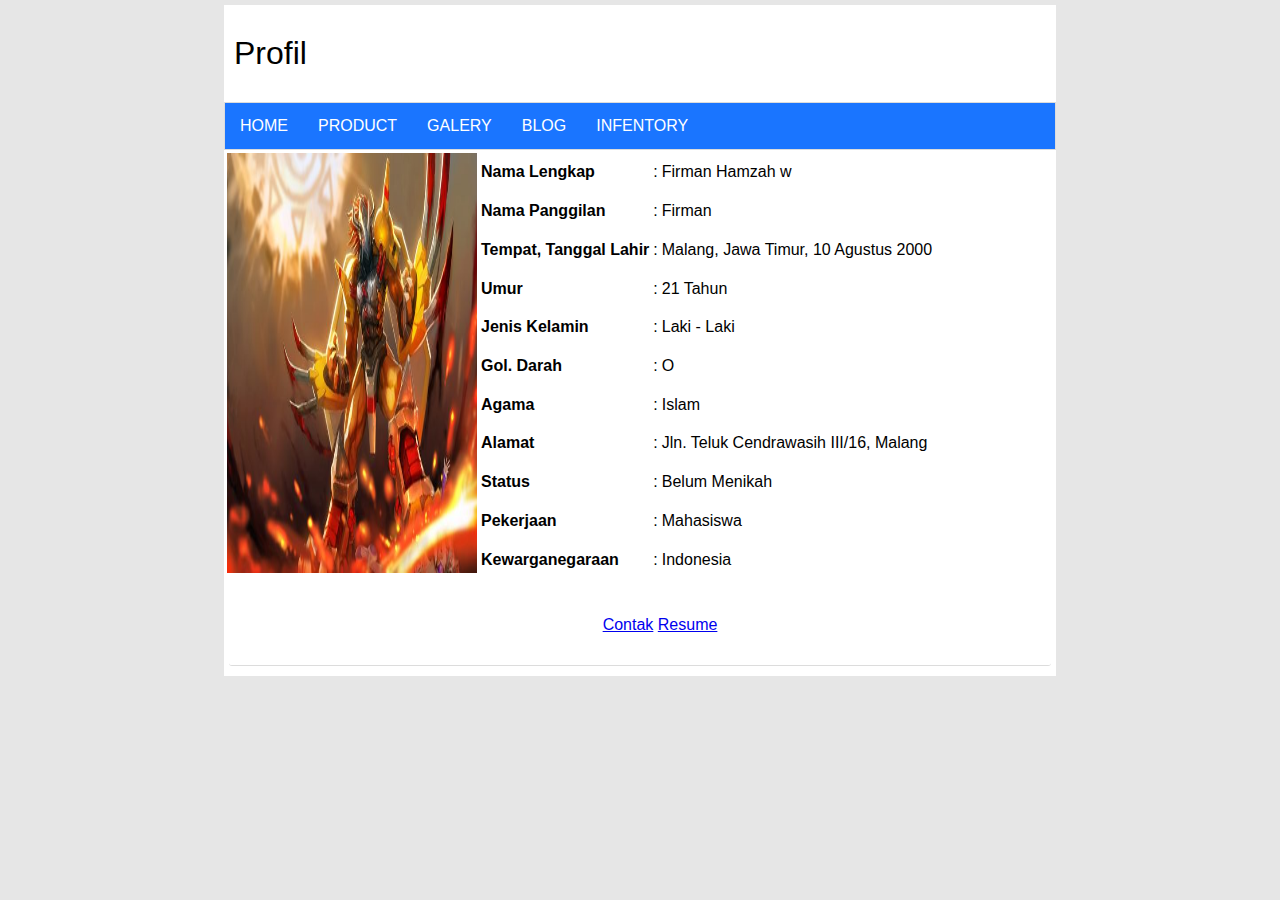
<file: index.html>
<!DOCTYPE html>
<html>

<head>
    <title>HOME</title>
    <link rel="stylesheet" type="text/css" href="style.css">
    <meta name="viewport" content="width=device-width, initial-scale=1.0">
    <meta http-equiv="X-UA-Compatible" content="ie=edge">
</head>

<body>
    <div class="container">
        <header>
            <div class="logo">
                Profil
            </div>
        </header>
        <nav>
            <ul>
                <li><a href="index.html">HOME</a></li>
                <li><a href="PRODUCT.html">PRODUCT</a></li>
                <li><a href="GALERY.html">GALERY</a></li>
                <li><a href="BLOG.html">BLOG</a></li>
                <li><a href="INVENTORY.html">INFENTORY</a></li>

            </ul>
        </nav>
        <form>

            <table>
                <tr>
                    <td rowspan="15" width="250px">
                        <img src="gambar/robot.jpg" width="250px" height="420px" />
                    </td>
                </tr>
                <tr>
                    <td><b>Nama Lengkap</b></td>
                    <td>:</td>
                    <td>Firman Hamzah w</td>
                </tr>
                <tr>
                    <td><b>Nama Panggilan</b></td>
                    <td>:</td>
                    <td>Firman</td>
                </tr>
                <tr>
                    <td><b>Tempat, Tanggal Lahir</b></td>
                    <td>:</td>
                    <td>Malang, Jawa Timur, 10 Agustus 2000</td>
                </tr>
                <tr>
                    <td><b>Umur</b></td>
                    <td>:</td>
                    <td>21 Tahun</td>
                </tr>
                <tr>
                    <td><b>Jenis Kelamin</b></td>
                    <td>:</td>
                    <td>Laki - Laki</td>
                </tr>
                <tr>
                    <td><b>Gol. Darah</b></td>
                    <td>:</td>
                    <td>O</td>
                </tr>
                <tr>
                    <td><b>Agama</b></td>
                    <td>:</td>
                    <td>Islam</td>
                </tr>
                <tr>
                    <td><b>Alamat</b></td>
                    <td>:</td>
                    <td>Jln. Teluk Cendrawasih III/16, Malang</td>
                </tr>
                <tr>
                    <td><b>Status</b></td>
                    <td>:</td>
                    <td>Belum Menikah</td>
                </tr>
                <tr>
                    <td><b>Pekerjaan</b></td>
                    <td>:</td>
                    <td>Mahasiswa</td>
                </tr>
                <tr>
                    <td><b>Kewarganegaraan</b></td>
                    <td>:</td>
                    <td>Indonesia</td>
                </tr>

            </table>
            </fieldset>
        </form>

        <footer>
            <ul>
                <a href="Contak.html">Contak</a>
                <a href="Resume.html">Resume</a>


            </ul>

        </footer>
    </div>
</body>

</html>
</file>
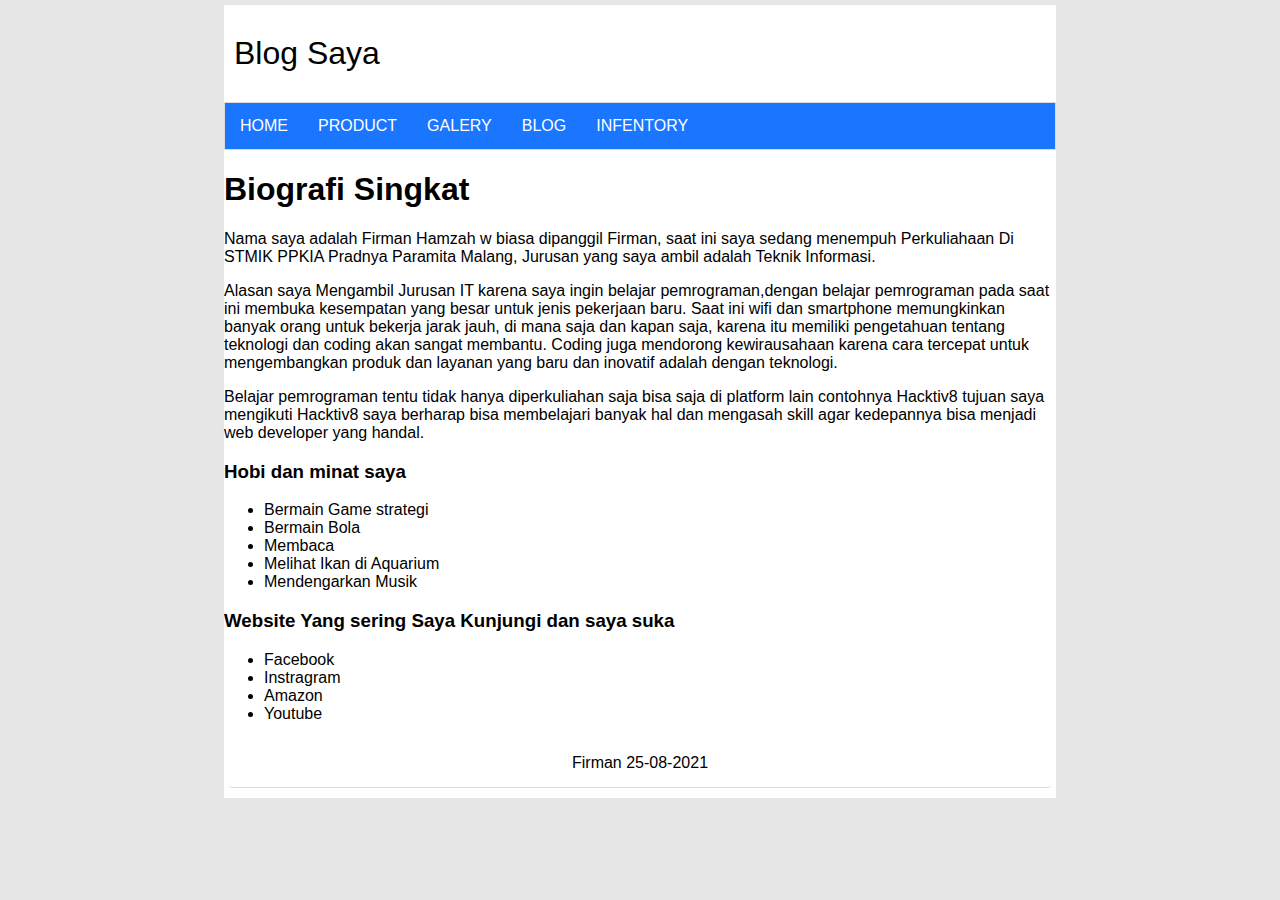
<file: BLOG.html>
<!DOCTYPE html>
<html>

<head>
    <title>BLOG</title>
    <link rel="stylesheet" type="text/css" href="style.css">
    <meta name="viewport" content="width=device-width, initial-scale=1.0">
    <meta http-equiv="X-UA-Compatible" content="ie=edge">
</head>

<!-- Navbar -->

<body>
    <div class="container">
        <header>
            <div class="logo">
                Blog Saya
            </div>
        </header>
        <nav>
            <ul>
                <li><a href="index.html">HOME</a></li>
                <li><a href="PRODUCT.html">PRODUCT</a></li>
                <li><a href="GALERY.html">GALERY</a></li>
                <li><a href="BLOG.html">BLOG</a></li>
                <li><a href="INVENTORY.html">INFENTORY</a></li>

            </ul>
        </nav>
        <div id="mainPicture">
            <div class="picture">

            </div>
        </div>

        <!-- Biografi singkat -->

        <div id="page">
            <h1>Biografi Singkat</h1>
            <p> Nama saya adalah Firman Hamzah w biasa dipanggil
                Firman, saat ini saya sedang menempuh Perkuliahaan Di STMIK PPKIA Pradnya Paramita Malang, Jurusan yang
                saya ambil adalah Teknik Informasi.</p>
            <p> Alasan saya Mengambil Jurusan IT karena saya ingin belajar pemrograman,dengan belajar pemrograman pada
                saat ini membuka kesempatan yang besar untuk
                jenis pekerjaan baru. Saat ini wifi dan smartphone memungkinkan banyak orang untuk bekerja jarak jauh,
                di mana saja dan kapan saja, karena itu memiliki pengetahuan tentang teknologi dan coding akan sangat
                membantu.
                Coding juga mendorong kewirausahaan karena cara tercepat untuk mengembangkan produk dan layanan yang
                baru dan inovatif adalah dengan teknologi.
            </p>
            <p>Belajar pemrograman tentu tidak hanya diperkuliahan saja bisa saja di platform lain contohnya Hacktiv8
                tujuan saya mengikuti Hacktiv8 saya berharap bisa membelajari banyak hal dan mengasah skill agar
                kedepannya bisa menjadi web developer yang handal. </p>

            <h3><b>Hobi dan minat saya </b><br></h3>
            <div>
                <ul>
                    <li>Bermain Game strategi</li>
                    <li>Bermain Bola</li>
                    <li>Membaca</li>
                    <li>Melihat Ikan di Aquarium</li>
                    <li>Mendengarkan Musik</li>
                </ul>

                <h3><b>Website Yang sering Saya Kunjungi dan saya suka</b><br></h3>
                <div>
                    <ul>
                        <li>Facebook</li>
                        <li>Instragram</li>
                        <li>Amazon</li>
                        <li>Youtube</li>

                    </ul>


                </div>
            </div>
        </div>

        <!-- Footer -->

        <footer>
            Firman 25-08-2021
        </footer>
    </div>
</body>

</html>
</file>
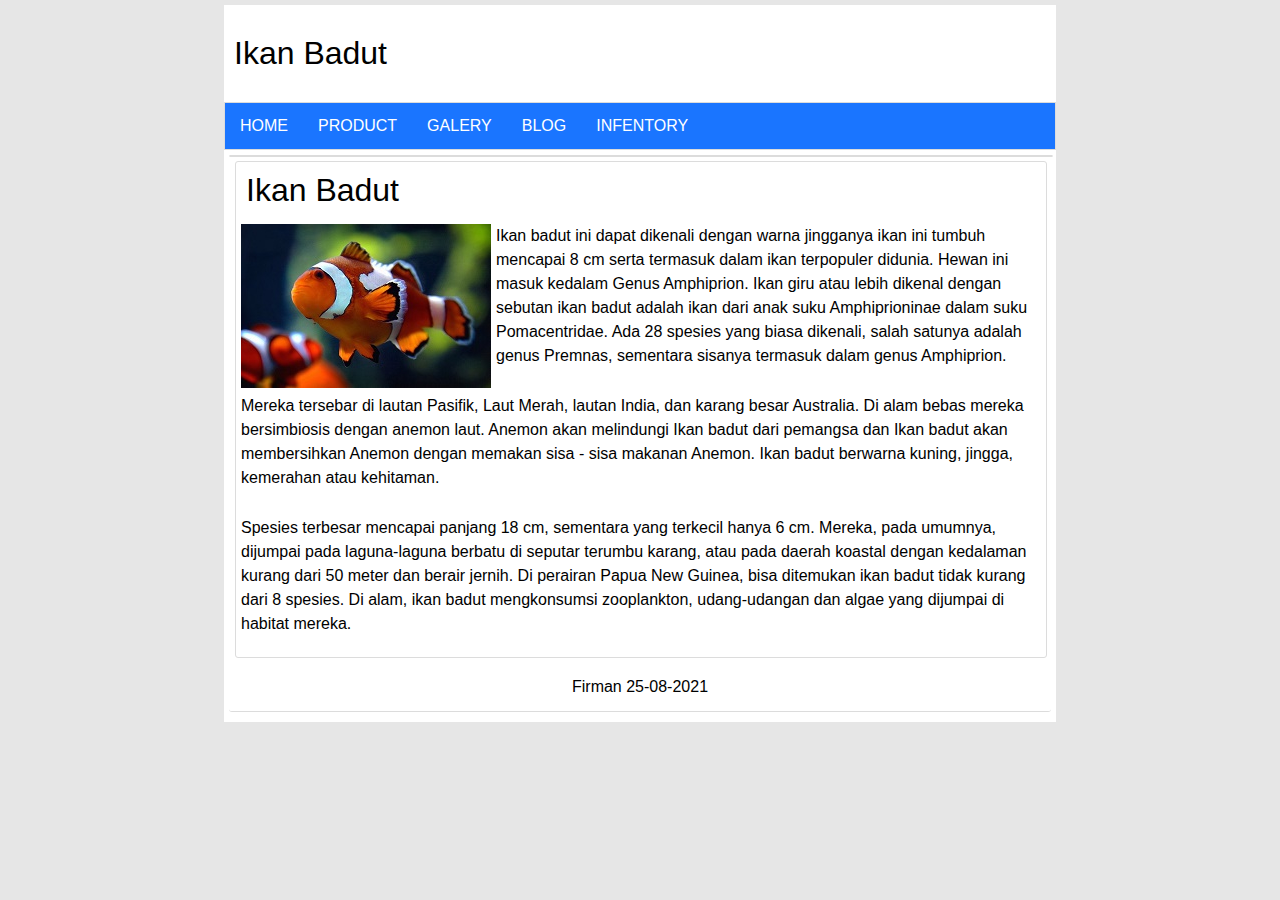
<file: ikan-badut.html>
<!DOCTYPE html>
<html>

<head>
    <title>Ikan Badut</title>
    <link rel="stylesheet" type="text/css" href="style.css">
    <meta name="viewport" content="width=device-width, initial-scale=1.0">
    <meta http-equiv="X-UA-Compatible" content="ie=edge">
</head>

<body>
    <div class="container">
        <header>
            <div class="logo">
                Ikan Badut
            </div>
        </header>
        <nav>
            <ul>
                <li><a href="index.html">HOME</a></li>
                <li><a href="PRODUCT.html">PRODUCT</a></li>
                <li><a href="GALERY.html">GALERY</a></li>
                <li><a href="BLOG.html">BLOG</a></li>
                <li><a href="INVENTORY.html">INFENTORY</a></li>
            </ul>
        </nav>
        <article>
            <div class="isi">
                <div class="judul">
                    Ikan Badut
                </div>
                <img src="gambar/ikan-badut.jpg">
                <p>Ikan badut ini dapat dikenali dengan warna jingganya ikan ini tumbuh mencapai 8 cm serta termasuk
                    dalam ikan terpopuler didunia. Hewan ini masuk kedalam Genus Amphiprion. Ikan giru atau lebih
                    dikenal dengan sebutan ikan badut adalah ikan dari anak suku Amphiprioninae dalam suku
                    Pomacentridae. Ada 28 spesies yang biasa dikenali, salah satunya adalah genus Premnas, sementara
                    sisanya termasuk dalam genus Amphiprion. </p>
                <p>Mereka tersebar di lautan Pasifik, Laut Merah, lautan India, dan karang besar Australia. Di alam
                    bebas mereka bersimbiosis dengan anemon laut. Anemon akan melindungi Ikan badut dari pemangsa dan
                    Ikan badut akan membersihkan Anemon dengan memakan sisa - sisa makanan Anemon. Ikan badut berwarna
                    kuning, jingga, kemerahan atau kehitaman. </p>
                <p>Spesies terbesar mencapai panjang 18 cm, sementara yang terkecil hanya 6 cm. Mereka, pada umumnya,
                    dijumpai pada laguna-laguna berbatu di seputar terumbu karang, atau pada daerah koastal dengan
                    kedalaman kurang dari 50 meter dan berair jernih. Di perairan Papua New Guinea, bisa ditemukan ikan
                    badut tidak kurang dari 8 spesies. Di alam, ikan badut mengkonsumsi zooplankton, udang-udangan dan
                    algae yang dijumpai di habitat mereka.</p>
            </div>

        </article>

        <footer>
            Firman 25-08-2021
        </footer>
    </div>
</body>

</html>
</file>
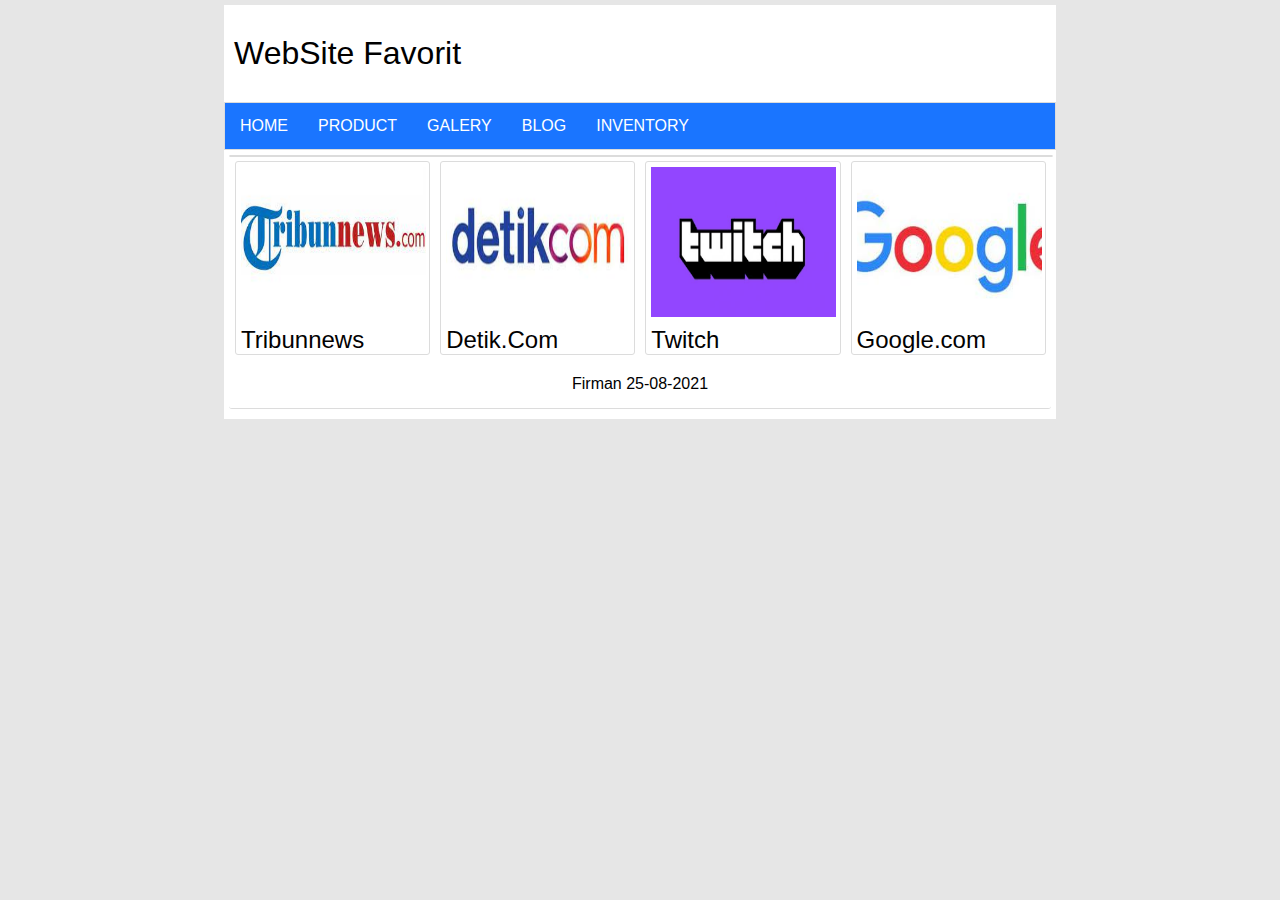
<file: INVENTORY.html>
<!DOCTYPE html>
<html>

<head>
    <title>INVENTORY</title>
    <link rel="stylesheet" type="text/css" href="style.css">
    <meta name="viewport" content="width=device-width, initial-scale=1.0">
    <meta http-equiv="X-UA-Compatible" content="ie=edge">
</head>

<body>
    <div class="container">
        <header>
            <div class="logo">
                WebSite Favorit
            </div>
        </header>
        <nav>
            <ul>
                <li><a href="index.html">HOME</a></li>
                <li><a href="PRODUCT.html">PRODUCT</a></li>
                <li><a href="GALERY.html">GALERY</a></li>
                <li><a href="BLOG.html">BLOG</a></li>
                <li><a href="INVENTORY.html">INVENTORY</a></li>

            </ul>
        </nav>
        <div id="mainPicture">
            <div class="picture">

            </div>
        </div>
        <article>
            <div class="konten">
                <a href="https://www.tribunnews.com/"><img src="gambar/tribunnews.jpg"></a>
                <div class="judul">
                    <a href="https://www.tribunnews.com/">Tribunnews</a>
                </div>

            </div>
            <div class="konten">
                <a href="https://www.detik.com/"><img src="gambar/detik.jpg"></a>
                <div class="judul">
                    <a href="https://www.detik.com/">Detik.Com</a>
                </div>


            </div>
            <div class="konten">
                <a href="https://www.twitch.tv/"><img src="gambar/twich.jpg"></a>
                <div class="judul">
                    <a href="https://www.twitch.tv/">Twitch</a>
                </div>

            </div>
            <div class="konten">
                <a href="https://www.google.com/?hl=id"><img src="gambar/google.jpg"></a>
                <div class="judul">
                    <a href="https://www.google.com/?hl=id">Google.com</a>
                </div>

            </div>
        </article>

        <footer>
            Firman 25-08-2021
        </footer>
    </div>
</body>

</html>
</file>
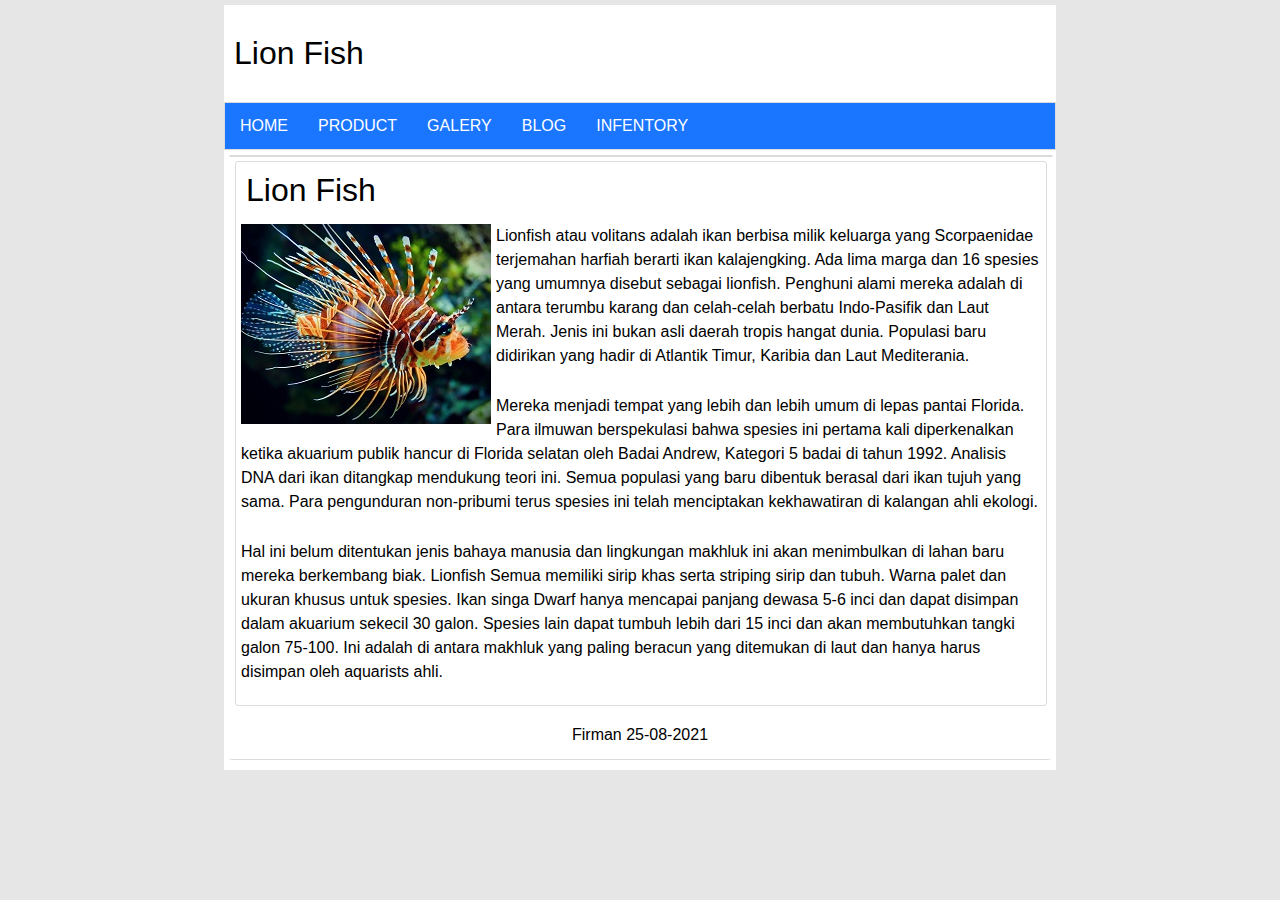
<file: lion-fish.html>
<!DOCTYPE html>
<html>

<head>
    <title>Lion Fish</title>
    <link rel="stylesheet" type="text/css" href="style.css">
    <meta name="viewport" content="width=device-width, initial-scale=1.0">
    <meta http-equiv="X-UA-Compatible" content="ie=edge">
</head>

<body>
    <div class="container">
        <header>
            <div class="logo">
                Lion Fish </div>
        </header>
        <nav>
            <ul>
                <li><a href="index.html">HOME</a></li>
                <li><a href="PRODUCT.html">PRODUCT</a></li>
                <li><a href="GALERY.html">GALERY</a></li>
                <li><a href="BLOG.html">BLOG</a></li>
                <li><a href="INVENTORY.html">INFENTORY</a></li>
            </ul>
        </nav>
        <article>
            <div class="isi">
                <div class="judul">
                    Lion Fish
                </div>
                <img src="gambar/lion-fish.jpg">
                <p>Lionfish atau volitans adalah ikan berbisa milik keluarga yang Scorpaenidae terjemahan harfiah
                    berarti ikan kalajengking. Ada lima marga dan 16 spesies yang umumnya disebut sebagai lionfish.
                    Penghuni alami mereka adalah di antara terumbu karang dan celah-celah berbatu Indo-Pasifik dan Laut
                    Merah. Jenis ini bukan asli daerah tropis hangat dunia. Populasi baru didirikan yang hadir di
                    Atlantik Timur, Karibia dan Laut Mediterania.</p>
                <p>Mereka menjadi tempat yang lebih dan lebih umum di lepas pantai Florida. Para ilmuwan berspekulasi
                    bahwa spesies ini pertama kali diperkenalkan ketika akuarium publik hancur di Florida selatan oleh
                    Badai Andrew, Kategori 5 badai di tahun 1992. Analisis DNA dari ikan ditangkap mendukung teori ini.
                    Semua populasi yang baru dibentuk berasal dari ikan tujuh yang sama. Para pengunduran non-pribumi
                    terus spesies ini telah menciptakan kekhawatiran di kalangan ahli ekologi. </p>
                <p>Hal ini belum ditentukan jenis bahaya manusia dan lingkungan makhluk ini akan menimbulkan di lahan
                    baru mereka berkembang biak. Lionfish Semua memiliki sirip khas serta striping sirip dan tubuh.
                    Warna palet dan ukuran khusus untuk spesies. Ikan singa Dwarf hanya mencapai panjang dewasa 5-6 inci
                    dan dapat disimpan dalam akuarium sekecil 30 galon. Spesies lain dapat tumbuh lebih dari 15 inci dan
                    akan membutuhkan tangki galon 75-100. Ini adalah di antara makhluk yang paling beracun yang
                    ditemukan di laut dan hanya harus disimpan oleh aquarists ahli.</p>
            </div>

        </article>

        <footer>
            Firman 25-08-2021
        </footer>
    </div>
</body>

</html>
</file>
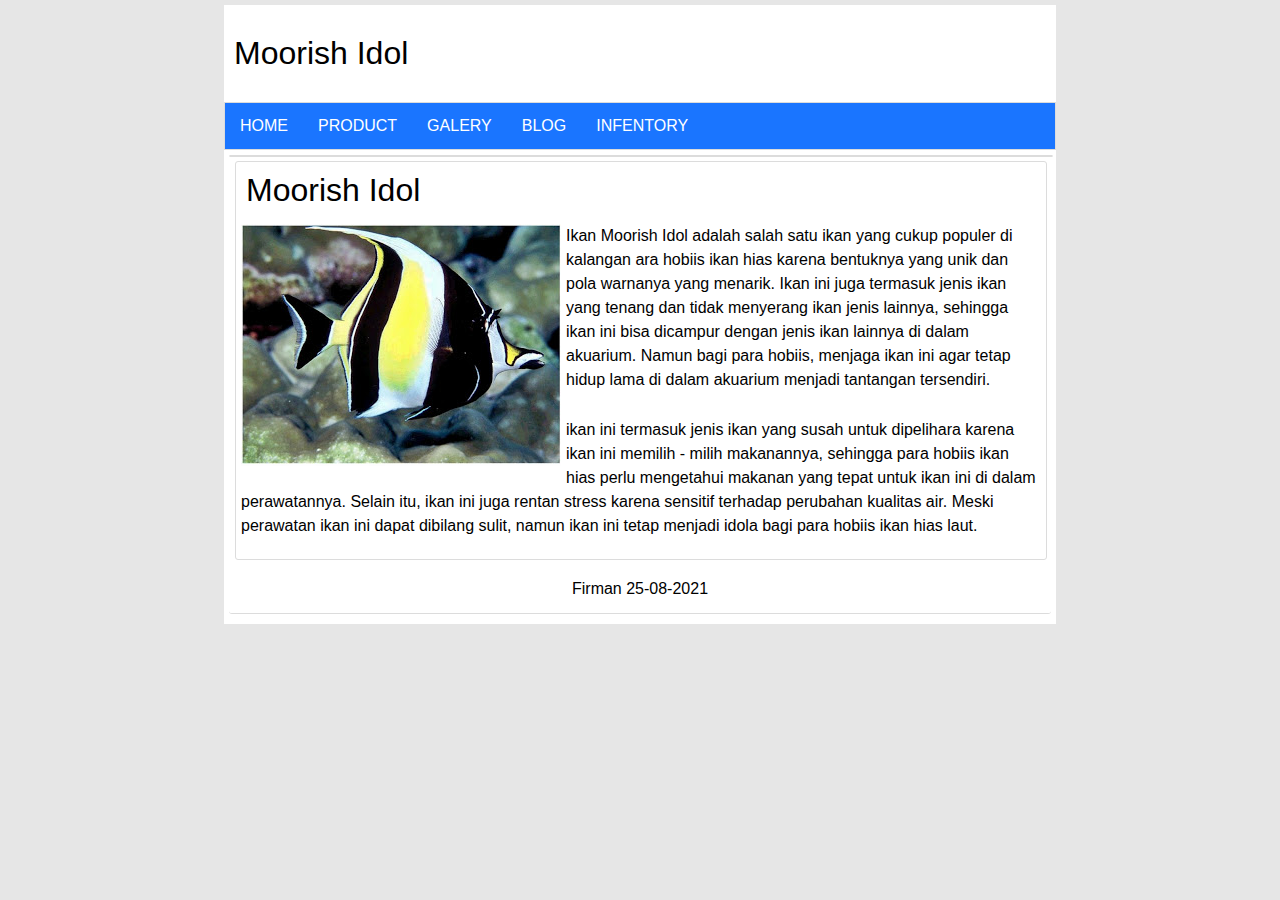
<file: moorish-idol.html>
<!DOCTYPE html>
<html>

<head>
    <title>Ikan Badut</title>
    <link rel="stylesheet" type="text/css" href="style.css">
    <meta name="viewport" content="width=device-width, initial-scale=1.0">
    <meta http-equiv="X-UA-Compatible" content="ie=edge">
</head>

<body>
    <div class="container">
        <header>
            <div class="logo">
                Moorish Idol
            </div>
        </header>
        <nav>
            <ul>
                <li><a href="index.html">HOME</a></li>
                <li><a href="PRODUCT.html">PRODUCT</a></li>
                <li><a href="GALERY.html">GALERY</a></li>
                <li><a href="BLOG.html">BLOG</a></li>
                <li><a href="INVENTORY.html">INFENTORY</a></li>
            </ul>
        </nav>
        <article>
            <div class="isi">
                <div class="judul">
                    Moorish Idol
                </div>
                <img src="gambar/Moorish-Idol.jpg">
                <p>Ikan Moorish Idol adalah salah satu ikan yang cukup populer di kalangan ara hobiis ikan hias karena
                    bentuknya yang unik dan pola warnanya yang menarik. Ikan ini juga termasuk jenis ikan yang tenang
                    dan tidak menyerang ikan jenis lainnya, sehingga ikan ini bisa dicampur dengan jenis ikan lainnya di
                    dalam akuarium. Namun bagi para hobiis, menjaga ikan ini agar tetap hidup lama di dalam akuarium
                    menjadi tantangan tersendiri.</p>
                <p>ikan ini termasuk jenis ikan yang susah untuk dipelihara karena ikan ini memilih - milih makanannya,
                    sehingga para hobiis ikan hias perlu mengetahui makanan yang tepat untuk ikan ini di dalam
                    perawatannya. Selain itu, ikan ini juga rentan stress karena sensitif terhadap perubahan kualitas
                    air. Meski perawatan ikan ini dapat dibilang sulit, namun ikan ini tetap menjadi idola bagi para
                    hobiis ikan hias laut. </p>

            </div>

        </article>

        <footer>
            Firman 25-08-2021
        </footer>
    </div>
</body>

</html>
</file>
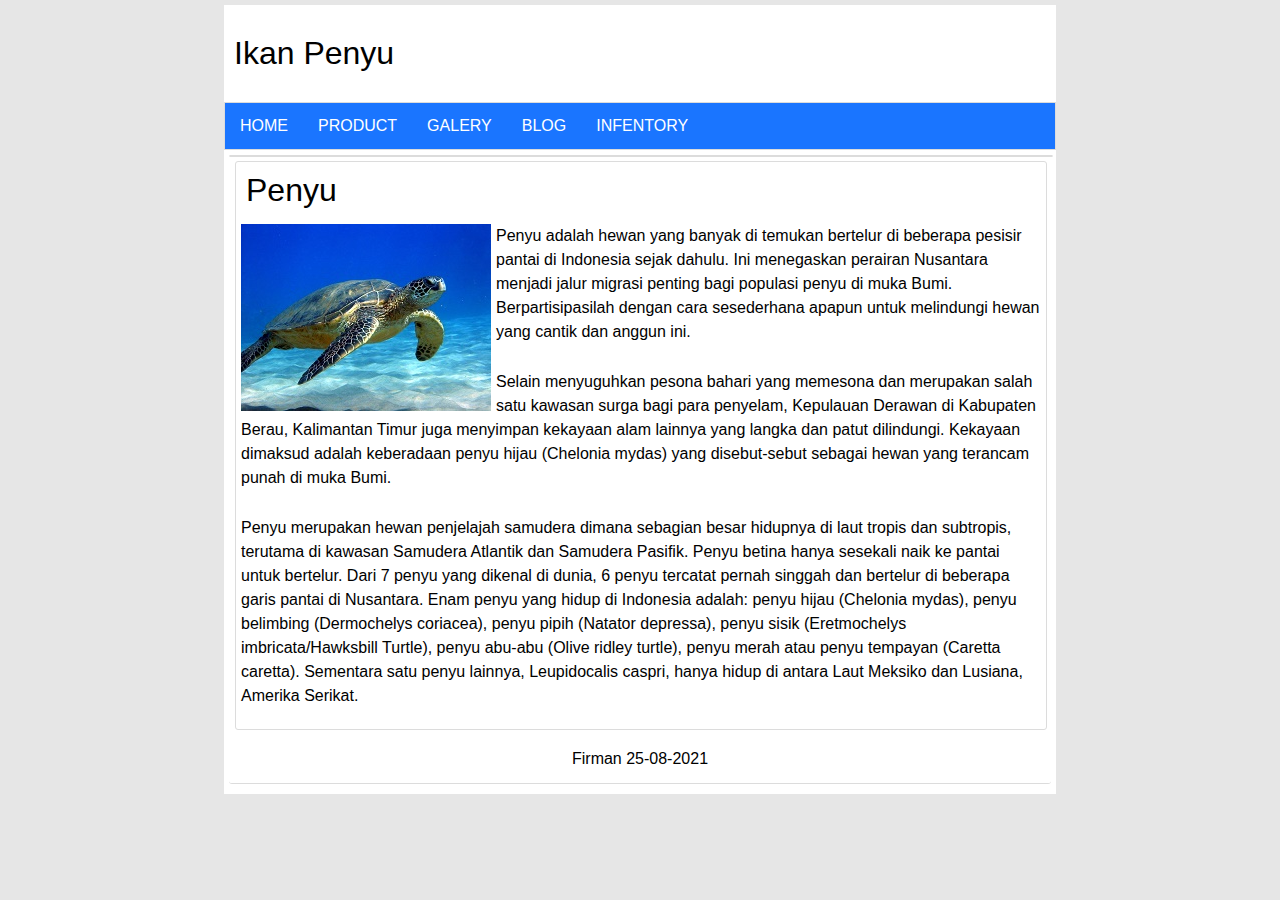
<file: penyu.html>
<!DOCTYPE html>
<html>

<head>
    <title>Penyu</title>
    <link rel="stylesheet" type="text/css" href="style.css">
    <meta name="viewport" content="width=device-width, initial-scale=1.0">
    <meta http-equiv="X-UA-Compatible" content="ie=edge">
</head>

<body>
    <div class="container">
        <header>
            <div class="logo">
                Ikan Penyu
            </div>
        </header>
        <nav>
            <ul>
                <li><a href="index.html">HOME</a></li>
                <li><a href="PRODUCT.html">PRODUCT</a></li>
                <li><a href="GALERY.html">GALERY</a></li>
                <li><a href="BLOG.html">BLOG</a></li>
                <li><a href="INVENTORY.html">INFENTORY</a></li>
            </ul>
        </nav>
        <article>
            <div class="isi">
                <div class="judul">
                    Penyu
                </div>
                <img src="gambar/penyu.jpg">
                <p>Penyu adalah hewan yang banyak di temukan bertelur di beberapa pesisir pantai di Indonesia sejak
                    dahulu. Ini menegaskan perairan Nusantara menjadi jalur migrasi penting bagi populasi penyu di muka
                    Bumi. Berpartisipasilah dengan cara sesederhana apapun untuk melindungi hewan yang cantik dan anggun
                    ini.</p>
                <p>Selain menyuguhkan pesona bahari yang memesona dan merupakan salah satu kawasan surga bagi para
                    penyelam, Kepulauan Derawan di Kabupaten Berau, Kalimantan Timur juga menyimpan kekayaan alam
                    lainnya yang langka dan patut dilindungi. Kekayaan dimaksud adalah keberadaan penyu hijau (Chelonia
                    mydas) yang disebut-sebut sebagai hewan yang terancam punah di muka Bumi.</p>
                <p>Penyu merupakan hewan penjelajah samudera dimana sebagian besar hidupnya di laut tropis dan
                    subtropis, terutama di kawasan Samudera Atlantik dan Samudera Pasifik. Penyu betina hanya sesekali
                    naik ke pantai untuk bertelur. Dari 7 penyu yang dikenal di dunia, 6 penyu tercatat pernah singgah
                    dan bertelur di beberapa garis pantai di Nusantara. Enam penyu yang hidup di Indonesia adalah: penyu
                    hijau (Chelonia mydas), penyu belimbing (Dermochelys coriacea), penyu pipih (Natator depressa),
                    penyu sisik (Eretmochelys imbricata/Hawksbill Turtle), penyu abu-abu (Olive ridley turtle), penyu
                    merah atau penyu tempayan (Caretta caretta). Sementara satu penyu lainnya, Leupidocalis caspri,
                    hanya hidup di antara Laut Meksiko dan Lusiana, Amerika Serikat.</p>
            </div>

        </article>

        <footer>
            Firman 25-08-2021
        </footer>
    </div>
</body>

</html>
</file>
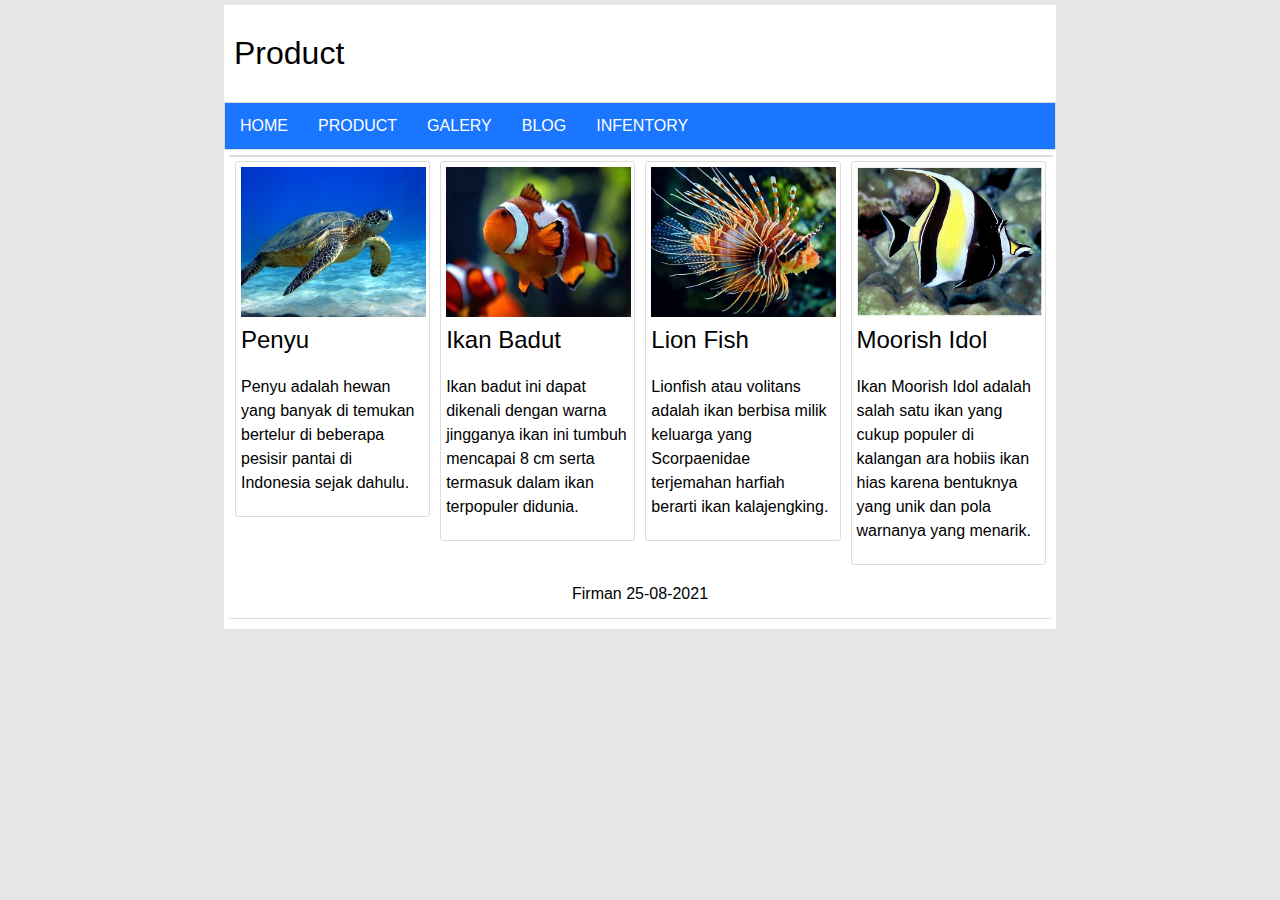
<file: PRODUCT.html>
<!DOCTYPE html>
<html>

<head>
    <title>Product</title>
    <link rel="stylesheet" type="text/css" href="style.css">
    <meta name="viewport" content="width=device-width, initial-scale=1.0">
    <meta http-equiv="X-UA-Compatible" content="ie=edge">
</head>

<body>
    <div class="container">
        <header>
            <div class="logo">
                Product
            </div>
        </header>
        <nav>
            <ul>
                <li><a href="index.html">HOME</a></li>
                <li><a href="PRODUCT.html">PRODUCT</a></li>
                <li><a href="GALERY.html">GALERY</a></li>
                <li><a href="BLOG.html">BLOG</a></li>
                <li><a href="INVENTORY.html">INFENTORY</a></li>

            </ul>
        </nav>
        <div id="mainPicture">
            <div class="picture">

            </div>
        </div>
        <article>
            <div class="konten">
                <a href="penyu.html"><img src="gambar/penyu.jpg"></a>
                <div class="judul">
                    <a href="penyu.html">Penyu</a>
                </div>
                <p>Penyu adalah hewan yang banyak di temukan bertelur di beberapa pesisir pantai di Indonesia sejak
                    dahulu.</p>
            </div>
            <div class="konten">
                <a href="ikan-badut.html"><img src="gambar/ikan-badut.jpg"></a>
                <div class="judul">
                    <a href="ikan-badut.html">Ikan Badut</a>
                </div>

                <p>Ikan badut ini dapat dikenali dengan warna jingganya ikan ini tumbuh mencapai 8 cm serta termasuk
                    dalam ikan terpopuler didunia. </p>
            </div>
            <div class="konten">
                <a href="lion-fish.html"><img src="gambar/lion-fish.jpg"></a>
                <div class="judul">
                    <a href="lion-fish.html">Lion Fish</a>
                </div>
                <p>Lionfish atau volitans adalah ikan berbisa milik keluarga yang Scorpaenidae terjemahan harfiah
                    berarti ikan kalajengking.</p>
            </div>
            <div class="konten">
                <a href="moorish-idol.html"><img src="gambar/Moorish-Idol.jpg"></a>
                <div class="judul">
                    <a href="moorish-idol.html">Moorish Idol</a>
                </div>
                <p>Ikan Moorish Idol adalah salah satu ikan yang cukup populer di kalangan ara hobiis ikan hias karena
                    bentuknya yang unik dan pola warnanya yang menarik.</p>
            </div>
        </article>

        <footer>
            Firman 25-08-2021
        </footer>
    </div>
</body>

</html>
</file>
<file: style.css>
body{
    font-family: Arial, Helvetica, sans-serif;
    background: #e6e6e6;
    padding: 0;
    margin:0;
    
}

.container{
    width: 65%;
    height: auto;
    background: white;
    margin:auto;
    margin-top: 5px;
    padding-bottom: 5px;
}
.logo {
    font-size: xx-large;
    padding: 30px 0 30px 10px;
}

nav ul {
    list-style-type: none;
    margin: 0;
    padding: 0;
    overflow: hidden;
    background-color: #1a75ff;
    border: 1px solid gainsboro;
}

nav li {
    float: left;
}

nav li a{
    display: inline-block;
    color:#ffffff;
    text-align: center;
    padding: 14px 15px;
    text-decoration: none;
}

nav li a:hover {
    opacity:0.9;
    background-color: #3385ff;
}

article {
    width: 98.8%;
    height: auto;
    border-radius: 3px;
    margin: 5px 5px 5px 5px;
    border: 1px solid gainsboro;
    clear: both;
}

article p {
    padding: 5px 6px 5px 5px;
    line-height: 1.5;  
}
article .konten {
    width: 23.5%;
    height: auto;
    margin: 5px 5px 5px 5px;
    border-radius: 3px;
    border: 1px solid gainsboro;
    float: left;
}

article .isi {
    width: 98.5%;
    height: auto;
    margin: 5px 5px 5px 5px;
    border-radius: 3px;
    border: 1px solid gainsboro;
    float: left;
}
article .isi .judul {
    font-size: xx-large;
    margin-bottom: 10px;
    margin-left: 10px;
    margin-top: 10px;
}
article .isi p {
    margin-top: 0;
}
article .isi img {
    float: left;
    margin: 5px 5px 5px 5px;
}

article .konten img {
    width: 95.8%;
    height: 150px;
    margin: 5px 5px 5px 5px;

}
article .konten:hover {
    opacity:0.9;

}
article .konten .judul a {
    margin-left: 5px;
    text-decoration: none;
    font-size:x-large;
    color:#020101;
}

article .konten a:hover {
    opacity:0.9;
}

footer {
    clear: both;
    width: 98.8%;
    height: auto;
    text-align: center;
    margin: 5px 5px 5px 5px;
    border-radius: 3px;
    border-bottom: 1px solid gainsboro;
    padding-top: 15px;
    padding-bottom: 15px;  
}

@media screen and (max-width:1080px) {

    .container, article, footer {
        float: none;
        width: 98%;
   }
   article .konten {
    float: left;
    width: 48%;
   }

   article .konten img {
    height: auto;
   }
}

@media screen and (max-width:780px){
    /* For tablets: */
    .container, article, footer, article .konten {
        float: none;
        width: 98%;
   }

   article .konten img {
    height: auto;
   }
 
}
</file>
